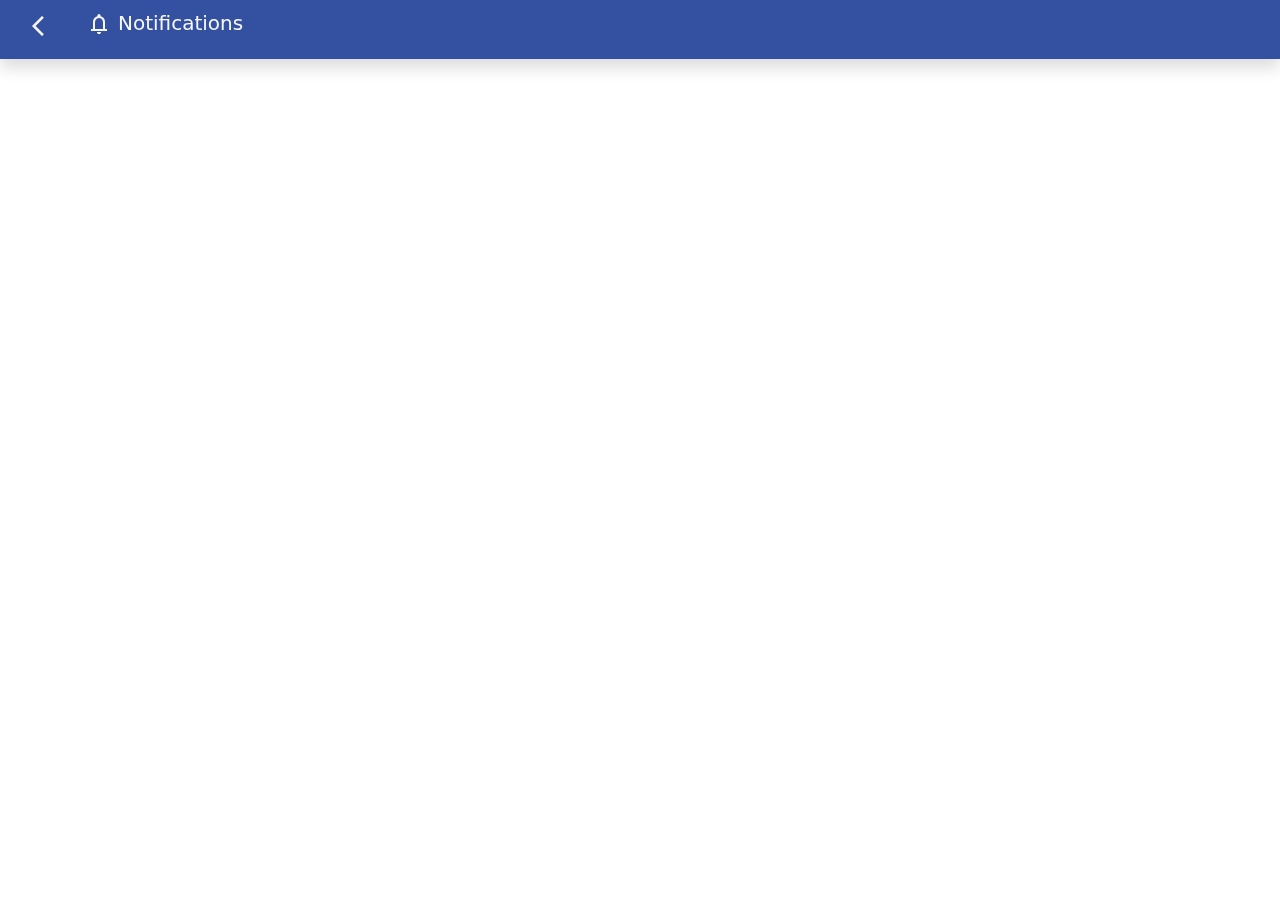
<file: notifications.html>
<!DOCTYPE html>
<html lang="en">

<head>
    <meta charset="utf-8">
    <meta name="viewport" content="width=device-width, initial-scale=1.0, shrink-to-fit=no">
    <title>notifications</title>
    <link rel="stylesheet" href="assets/bootstrap/css/bootstrap.min.css">
    <link rel="stylesheet" href="assets/css/animate.min.css">
    <link rel="stylesheet" href="https://fonts.googleapis.com/css2?family=Material+Symbols+Outlined:opsz,wght,FILL,GRAD@24,400,0,0" />
    <link rel="stylesheet" href="assets/css/styles.css">
</head>

<body style="overflow-y:auto;">
    <nav class="text-center shadow navbar navbar-light navbar-expand-md fixed-top bg-color" style="font-weight: bold;">
        <div class="input-group mx-2 fg-color">
            <a class="btn px-4" type="button" id="button-addon2" href="index.html" ><span class="material-symbols-outlined">arrow_back_ios</span></a>
            <span class="material-symbols-outlined mt-1 px-2 tada animated ">notifications</span> 
            <label for="" style="font-size:20px;font-weight:normal;">Notifications</label>
        </div>
    </nav>


    <div class="container mt-5 pt-5" id="articleContainer">
    </div>


    <script src="assets/bootstrap/js/bootstrap.min.js"></script>
    <script src="assets/js/bs-init.js"></script>
    <script>
        const backBtn = document.getElementById('button-addon2');
        backBtn.setAttribute("href", "index.html?fn="+sessionStorage.getItem('currentPage'));
        document.addEventListener('DOMContentLoaded', function () {
            const articleContainer = document.getElementById('articleContainer');
        
            // AJAX request to fetch article headings
            const xhr = new XMLHttpRequest();
            xhr.open('GET', 'assets/textFiles/notification_index.txt', true);
            xhr.onreadystatechange = function () {
                if (xhr.readyState === 4 && xhr.status === 200) {
                    const lines = xhr.responseText.split('\n');
                    lines.forEach(function (line) {
                        if (line.trim() !== '') {
                            const parts = line.split('|'); // Split by a delimiter, e.g., '|'
                            const date = parts[1];
                            const heading = parts[2];     // need to write the article number|heading|pagelocation
                            const contentfile = parts[3]; // 
            
                            const articleCard = createArticleCard(date,heading, contentfile);
                            if(articleCard){
                                articleContainer.appendChild(articleCard);
                            }
                        }
                    });
                }
            };
            xhr.send();
        
            // Function to create a card element for each article heading
            function createArticleCard(date,heading,contentfile) {
                const cardLink = document.createElement('a');
               // cardLink.href = 'index.html?heading=' + encodeURIComponent(heading) + '&contentfile=' + encodeURIComponent(contentfile);
                cardLink.target = "_top";
            
                const cardRow = document.createElement('div');
                cardRow.className = 'row border-bottom py-2 bg-light shadow rounded-2 mt-1 mx-2 zoomIn animated';
                cardRow.style.color = "#3450a1"
                cardRow.style.height = "90px";

                const dateDiv = document.createElement('div');
                dateDiv.className = 'col-1 text-start';
            
                const dateSpan = document.createElement('span');
                dateSpan.className = 'badge bg-light text-muted text-start';
                dateSpan.textContent = date;
                dateSpan.style.fontSize = "10px";
            
                dateDiv.appendChild(dateSpan);
            
                const symbolDiv = document.createElement('div');
                symbolDiv.className = 'col-2 text-end';
            
                const symbolSpan = document.createElement('span');
                symbolSpan.className = 'material-symbols-outlined mt-1';
                symbolSpan.textContent = 'new_releases';
            
                symbolDiv.appendChild(symbolSpan);
            
                const headingDiv = document.createElement('div');
                headingDiv.className = 'col-10';
            
                const headingSpan = document.createElement('span');
                headingSpan.textContent = heading;
            
                headingDiv.appendChild(headingSpan);

                cardRow.appendChild(dateSpan);
                cardRow.appendChild(symbolDiv);
                cardRow.appendChild(headingDiv);
                cardLink.appendChild(cardRow);
            
                if(isDateInPreviousWeek(date)){
                    return cardLink;
                }else{
                    return false;
                }
            }
        });

        function isDateInPreviousWeek(targetDate) {
            if(targetDate.charAt(0)=='0'){
                targetDate = targetDate.slice(1);
            }
            const currentDate = new Date();
            
            for (let i = 6; i >= 0; i--) {
                const previousDate = new Date(currentDate);
                previousDate.setDate(currentDate.getDate() - i);
        
                const day = previousDate.getDate();
                const month = previousDate.getMonth() + 1; // Months are zero-based
                const year = previousDate.getFullYear();
        
                const formattedDate = `${day}/${month}/${year}`;
                if (formattedDate === targetDate) {
                    return true;
                }
            }
        
            return false;
        }
        
       
        
        
    </script>
</body>

</html>
</file>
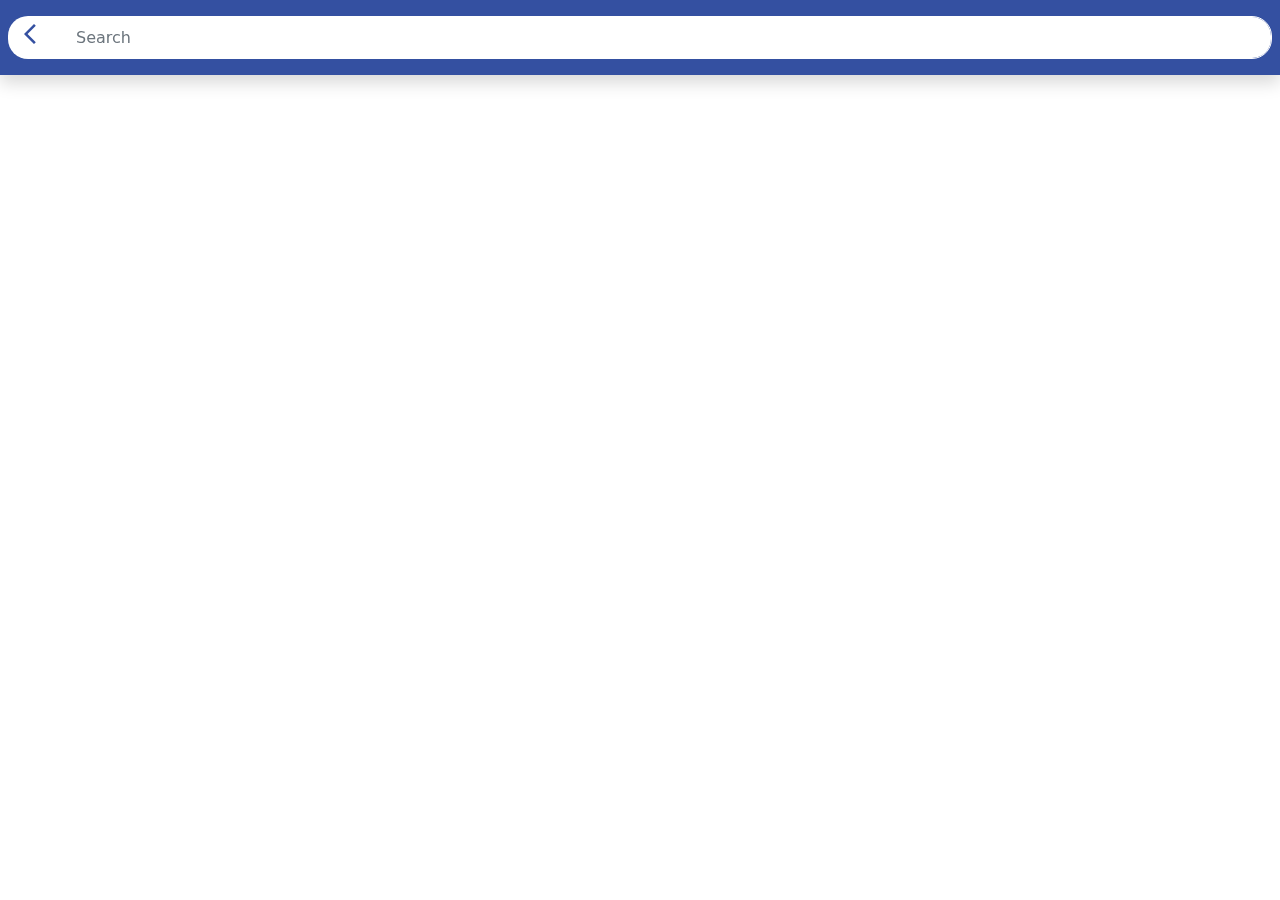
<file: search.html>
<!DOCTYPE html>
<html lang="en">

<head>
    <meta charset="utf-8">
    <meta name="viewport" content="width=device-width, initial-scale=1.0, shrink-to-fit=no">
    <title>Search</title>
    <link rel="stylesheet" href="assets/bootstrap/css/bootstrap.min.css">
    <link rel="stylesheet" href="assets/css/animate.min.css">
    <link rel="stylesheet" href="https://fonts.googleapis.com/css2?family=Material+Symbols+Outlined:opsz,wght,FILL,GRAD@24,400,0,0" />
    <link rel="stylesheet" href="assets/css/styles.css">
    <style>
        .form-control:focus {
            border-color: white;
            box-shadow: 0 0 0 0rem rgba(0, 0, 0, 0.25); 
        }
    </style>
    <script>
        const file_list = [];
        const search_data = [];
        
        function fetchDataFromFile() {
            return new Promise((resolve, reject) => {
                const xhr = new XMLHttpRequest();
                xhr.open('GET', 'assets/textFiles/search_index.txt', true);
                xhr.onreadystatechange = function () {
                    if (xhr.readyState === 4) {
                        if (xhr.status === 200) {
                            const lines = xhr.responseText.split('\n');
                            lines.forEach(function (line) {
                                if (line.trim() !== '') {
                                    file_list.push(line);
                                }
                            });
                            resolve();
                        } else {
                            reject('Failed to fetch search_index.txt');
                        }
                    }
                };
                xhr.send();
            });
        }
    
        function fetchDataForFile(file) {
            return new Promise((resolve, reject) => {
                const xhr = new XMLHttpRequest();
                xhr.open('GET', 'assets/textFiles/' + file + '.txt', true);
                xhr.onreadystatechange = function () {
                    if (xhr.readyState === 4) {
                        if (xhr.status === 200) {
                            const content = xhr.responseText;
    
                            // Split the content into lines
                            const lines = content.split('\n');
    
                            // Process each line and extract 'heading' and 'link'
                            lines.forEach(line => {
                                const data = line.trim().split('|');
                                const heading = data[0];
                                const link = data[1];
                                if (heading && link) {
                                    search_data.push({ heading, link });
                                }
                            });
                            resolve();
                        } else {
                            reject('Failed to fetch data from ' + file);
                        }
                    }
                };
                xhr.send();
            });
        }
        // Usage
        fetchDataFromFile()
            .then(() => {
                // Iterate over each file and fetch data
                const promises = file_list.map(file => fetchDataForFile(file));
    
                // Wait for all promises to resolve
                Promise.all(promises)
                    .then(() => {
                        // All data has been fetched successfully
                        console.log(search_data);
                    })
                    .catch(error => {
                        // Handle errors from fetchDataForFile
                        console.error(error);
                    });
            })
            .catch(error => {
                // Handle errors from fetchDataFromFile
                console.error(error);
            });
    </script>
    
</head>
 
<body onkeyup="search()">
    <nav class="text-center shadow navbar navbar-light navbar-expand-md fixed-top bg-color" style="font-weight: bold;color: #f9ebcd;">
        <div class="input-group pulse animated mt-2 mb-2 mx-2">
            <a class="btn px-3 text-center" type="button" id="button-addon2"  style="background-color:#ffffff;color:#3450a1;border-top-left-radius: 20px;border-bottom-left-radius: 20px;"><span class="material-symbols-outlined">arrow_back_ios</span></a>
            <input type="text" class="form-control" id="searchInput" placeholder="Search" aria-label="" aria-describedby="button-addon2" style="border-top-right-radius:20px;border-bottom-right-radius:20px;">
        </div>
    </nav>

    <div class="mt-4 pt-5" id="articleContainer">
    </div>

    <script src="assets/bootstrap/js/bootstrap.min.js"></script>
    <script src="assets/js/bs-init.js"></script>
    <script>
        const backBtn = document.getElementById('button-addon2');
        backBtn.setAttribute("href", "index.html?fn="+sessionStorage.getItem('currentPage'));
        const articleContainer = document.getElementById('articleContainer');
        document.getElementById('searchInput').focus();
        function search(){
            var query = document.getElementById('searchInput').value.toLowerCase();
            if(query!==''){
                const results = search_data.filter(item => item.heading.toLowerCase().includes(query));
                articleContainer.innerHTML = '';
                results.forEach(result => {
                    const articleCard = createArticleCard(result.heading,result.link);
                    articleContainer.appendChild(articleCard);
                });
            }else{
                articleContainer.innerHTML = '';
            }
        }

        function createArticleCard(heading,link) {
            const cardLink = document.createElement('a');
            cardLink.href = link;
            cardLink.target = "_top";
        
            const cardRow = document.createElement('div');
            cardRow.className = 'row border-bottom pt-2 shadow slideInDown animated';
            cardRow.style.backgroundColor = "#ffffff";
            cardRow.style.color = "#73325c"
        
            const symbolDiv = document.createElement('div');
            symbolDiv.className = 'col-2 text-end';
        
            const symbolSpan = document.createElement('span');
            symbolSpan.className = 'material-symbols-outlined';
            symbolSpan.textContent = 'search';
        
            symbolDiv.appendChild(symbolSpan);
        
            const headingDiv = document.createElement('div');
            headingDiv.className = 'col-8';
        
            const headingSpan = document.createElement('p');
            headingSpan.textContent = heading;
        
            headingDiv.appendChild(headingSpan);
            cardRow.appendChild(symbolDiv);
            cardRow.appendChild(headingDiv);
            cardLink.appendChild(cardRow);
        
            return cardLink;
        }

    
    </script>
</body>

</html>
</file>
<file: assets/css/styles.css>
#customButton{
  border: none;
}
.btn{
  background: none;
  color: #f7f7f7;
  border:none;
}
.btn:hover, .btn:active,.btn:hover::after{
  background-color: #f7f7f727;
}

#circle_div{
  width: 50px;
  height:50px;
  display: flex; 
  justify-content: center; 
  align-items: center;
}

.custom-font{
  font-size: 14px;
  font-weight: bold;
  font-family: system-ui, -apple-system, BlinkMacSystemFont, 'Segoe UI', Roboto, Oxygen, Ubuntu, Cantarell, 'Open Sans', 'Helvetica Neue', sans-serif;
 }

.bg-color{
  /*background-color: #0000EB;*/
  background-color: #3450a1;
 /*background: linear-gradient(170deg, #bb093d,#ad0938, #960833);  /*Define your duotone colors here */
   /* Experiment with different blend modes to achieve desired effect */
}

.bg-color-light{
  /*background-color: #0000EB;*/
 background: linear-gradient(90deg, #bb093d,#ad0938, #960833);  /*Define your duotone colors here */
   /* Experiment with different blend modes to achieve desired effect */
}

.fg-color-light{
  color: #fff;
}

.change-bg:active{
  color: #246EE9;
  background-color: #f7f7f7;
  border: none;
}
.form-control:focus{
  box-shadow: 0px 1px 1px rgba(0, 0, 0, 0.075) inset, 0px 0px 0px rgba(255, 100, 255, 0.5);
  border-color:none;
}
#disp-content{
  --bs-aspect-ratio: 150%;
  margin-top: 80px; /* Adjust the top navbar height */
  margin-bottom: 60px; /* Adjust the bottom navbar height */
  padding: 15px; /* Add padding for content spacing */
  height: calc(100vh - 140px); /* Calculate the content area height to fit between navbars */
  overflow: hidden;
}
a{
  text-decoration: none;
}

.fg-color{
  color: #f7f7f7;
}
body{
  overflow: hidden;
 background-color: #fff;
}

/*other css*/

#nav{
  background-color: #3450a1;
 /* background: linear-gradient(170deg, #bb093d,#ad0938, #960833);  /*Define your duotone colors here */
}

#contacts-row{
  margin-top: 60px;
  background: transparent;
}

.chat{
  margin-top: auto;
  margin-bottom: auto;
}
.card{
    background: transparent;
    border:none;

}
.contacts_body{
  padding:  0.75rem 0 !important;
  overflow-y: auto;
  white-space: nowrap;
  background: transparent;
}
.msg_card_body{
  overflow-y: auto;
}

.card-footer{
  border:none;
}
.container{
  align-content: center;
}
.search{
  border-radius: 15px 0 0 15px !important;
  border:0 !important;
  color:white !important;
}
.search:focus{
     box-shadow:none !important;
       outline:0px !important;
}

#msg-input{
  background-color: #3450a1;
  /*background: linear-gradient(170deg, #bb093d,#ad0938, #960833);  /*Define your duotone colors here */
  
}

.type_msg{
  background-color: rgba(0,0,0,0.3) !important;
  border:0 !important;
  color:white !important;
  height: 42px !important;
  overflow-y: auto;
  border-radius: 15px 0 0 15px !important;
}
  .type_msg:focus{
     box-shadow:none !important;
       outline:0px !important;
}
.attach_btn{
border-radius: 15px 0 0 15px !important;
background-color: rgba(0,0,0,0.3) !important;
  border:0 !important;
  color: white !important;
  cursor: pointer;
}
.send_btn{
border-radius: 0 15px 15px 0 !important;
background-color: transparent;
  border:0 !important;
  color: white !important;
  cursor: pointer;
}
.search_btn{
  border-radius: 0 15px 15px 0 !important;
  background-color: rgba(0,0,0,0.3) !important;
  border:0 !important;
  color: white !important;
  cursor: pointer;
}
.contacts{
  list-style: none;
  padding: 0;
}
.contacts li{
  width: 100% !important;
  padding: 5px 10px;
  margin-bottom: 15px !important;
}
.active{
  background-color: rgba(0,0,0,0.3);
}

li:active,li:hover{
  background-color: rgba(0,0,0,0.3);
}

.user_img{
  height: 50px;
  width: 50px;
  border:1.5px solid #f5f6fa;
}

.user_img_msg{
  height: 20px;
  width:20px;
  border:1.5px solid #f5f6fa;
}
.back_btn{
  margin-right: 20px;
  margin-top: 10px;
}

.img_cont{
  position: relative;
  height: 50px;
  width: 60px;
}
.img_cont_msg{
  height: 20px;
  width: 20px;
}
.online_icon{
position: absolute;
height: 15px;
width:15px;
background-color: #4cd137;
border-radius: 50%;
bottom: 0.2em;
right: 0.4em;
border:1.5px solid white;
}
.offline{
background-color: #c23616 !important;
}
.user_info{
margin-top: auto;
margin-bottom: auto;
margin-left: 15px;
}
.user_info span{
font-size: 20px;
color: white;
}
.user_info p{
font-size: 10px;
color: rgba(255,255,255,0.6);
}
.video_cam{
margin-left: 50px;
margin-top: -5px;
}
.video_cam span{
color: white;
font-size: 20px;
cursor: pointer;
margin-right: 20px;
}
.msg_cotainer{
margin-top: auto;
margin-bottom: auto;
margin-left: 5px;
border-radius: 15px;
background-color: rgb(252, 216, 100);
padding-left: 20px;
padding-right: 20px;
padding-top: 10px;
position: relative;
font-size: 15px;
}

.date_card{
  background-color: #6e649e !important;
  color:#fff;
  padding: 10px;
  font-size: small;
  border-radius: 15px;
  box-shadow: 0 4px 6px rgba(0, 0, 0, 0.1);
}
.msg_cotainer_send{
margin-top: auto;
margin-bottom: auto;
margin-right: 5px;
border-radius: 15px;
background-color: #78e08f;
padding-left: 20px;
padding-right: 20px;
padding-top: 10px;
position: relative;
font-size: 15px;
}

.msg_time{
  color: rgb(102, 99, 99);
  font-size: 10px;
  height: 10px;
  text-align: end;
}
.msg_time_send{
color: rgb(102, 99, 99);
font-size: 10px;
height: 10px;
text-align: end;
}
.msg_head{
position: relative;
}
#action_menu_btn{
position: absolute;
right: 10px;
top: 10px;
color: white;
cursor: pointer;
font-size: 20px;
}
.action_menu{
z-index: 1;
position: absolute;
padding: 15px 0;
background-color: rgba(0,0,0,0.5);
color: white;
border-radius: 15px;
top: 30px;
right: 15px;
display: none;
}
.action_menu ul{
list-style: none;
padding: 0;
margin: 0;
}
.action_menu ul li{
width: 100%;
padding: 10px 15px;
margin-bottom: 5px;
}
.action_menu ul li i{
padding-right: 10px;

}
.action_menu ul li:hover{
cursor: pointer;
background-color: rgba(0,0,0,0.2);
}

#myBtn{
  background-color: rgba(0,0,0,0.3) !important;
  border-radius: 0 15px 15px 0 !important;
}

.fixed-button {
  position: fixed;
  bottom: 50px;
  right: 50px;
  width: 60px;
  height: 60px;
  border-radius: 50%;
  background-color: #FF6C22;
  color: #fff;
  font-size: 24px;
  text-align: center;
  line-height: 60px;
  cursor: pointer;
  box-shadow: 0 4px 6px rgba(0, 0, 0, 0.1);
}

.nav-item.dropdown .dropdown-toggle::after {
  display: none;
}

.nav-item.dropdown {
  padding-right: 0; 
  position: relative;
}

.dropdown-menu {
  position: absolute;
  top: 50px;
  right: 0;
}

@media(max-width: 576px){
.contacts_card{
margin-bottom: 15px !important;
}
}
</file>
